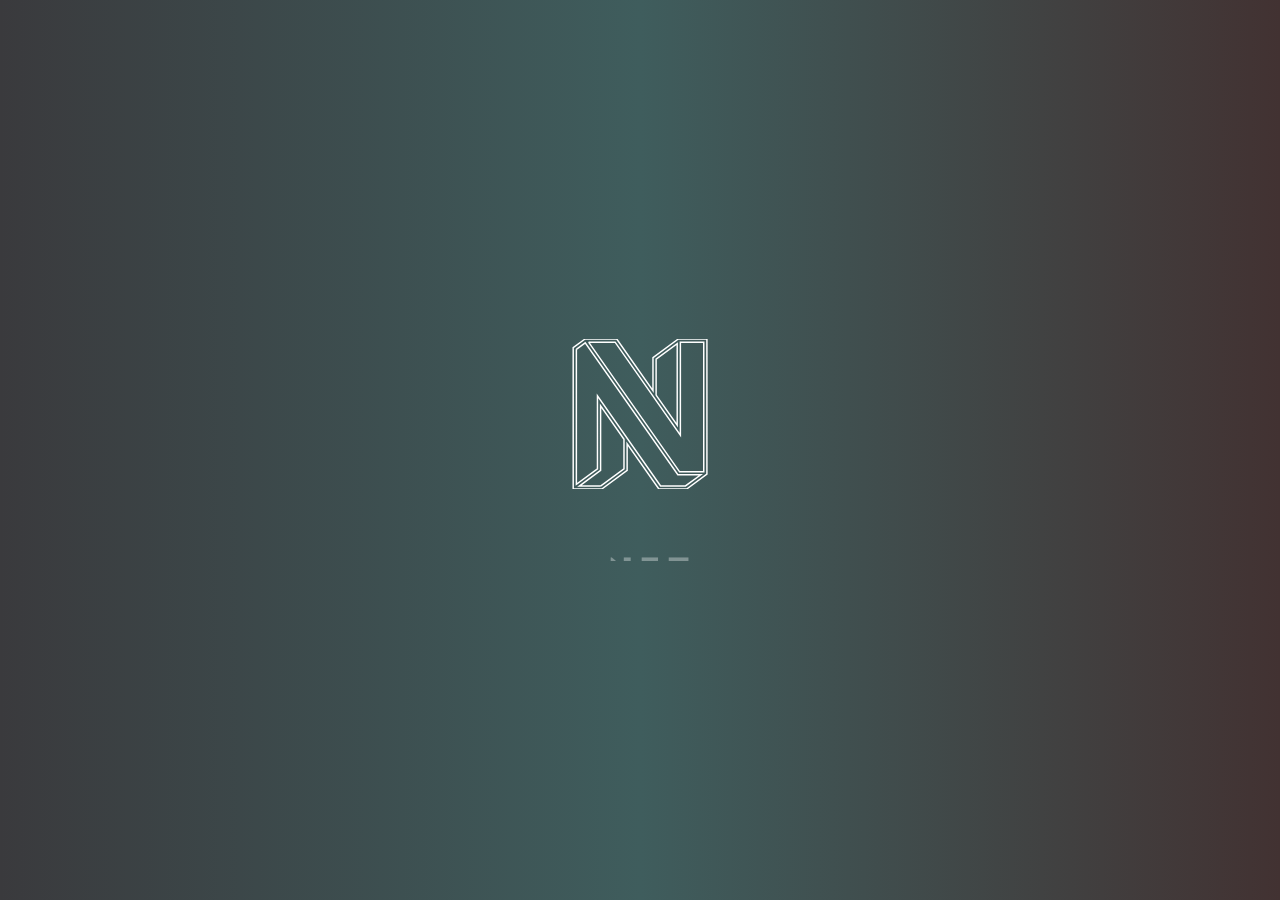
<file: index.html>
<!DOCTYPE html>
<html lang="en">
  <head>
    <meta charset="UTF-8" />
    <meta name="viewport" content="width=device-width, initial-scale=1.0" />
    <title>Document</title>
    <link rel="stylesheet" href="style.css" />
    <link
      rel="stylesheet"
      href="https://cdnjs.cloudflare.com/ajax/libs/font-awesome/6.6.0/css/all.min.css"
      integrity="sha512-Kc323vGBEqzTmouAECnVceyQqyqdsSiqLQISBL29aUW4U/M7pSPA/gEUZQqv1cwx4OnYxTxve5UMg5GT6L4JJg=="
      crossorigin="anonymous"
      referrerpolicy="no-referrer"
    />
  </head>
  <body>
    <div class="container">
      <p>Welcome Viewrs!</p>
    </div>
    <div class="loading-page">
      <svg xmlns="http://www.w3.org/2000/svg" viewBox="0 0 512 512" id="svg">
        <path
          d="M415.4 512h-95.1L212.1 357.5v91.1L125.7 512H28V29.8L68.5 0h108.1l123.7 176.1V63.5L386.7 0h97.7v461.5zM38.8 35.3V496l72-52.9V194l215.5 307.6h84.8l52.4-38.2h-78.3L69 13zm82.5 466.6l80-58.8v-101l-79.8-114.4v220.9L49 501.9h72.3zM80.6 10.8l310.6 442.6h82.4V10.8h-79.8v317.6L170.9 10.8zM311 191.7l72 102.8V15.9l-72 53v122.7z"
        />
      </svg>
      <div class="name-container">
        <div class="logo-name">.Net</div>
      </div>
    </div>
    <script src="https://cdnjs.cloudflare.com/ajax/libs/gsap/3.12.5/gsap.min.js" integrity="sha512-7eHRwcbYkK4d9g/6tD/mhkf++eoTHwpNM9woBxtPUBWm67zeAfFC+HrdoE2GanKeocly/VxeLvIqwvCdk7qScg==" crossorigin="anonymous" referrerpolicy="no-referrer"></script>
    <script src="script.js"></script>
  </body>
</html>
</file>
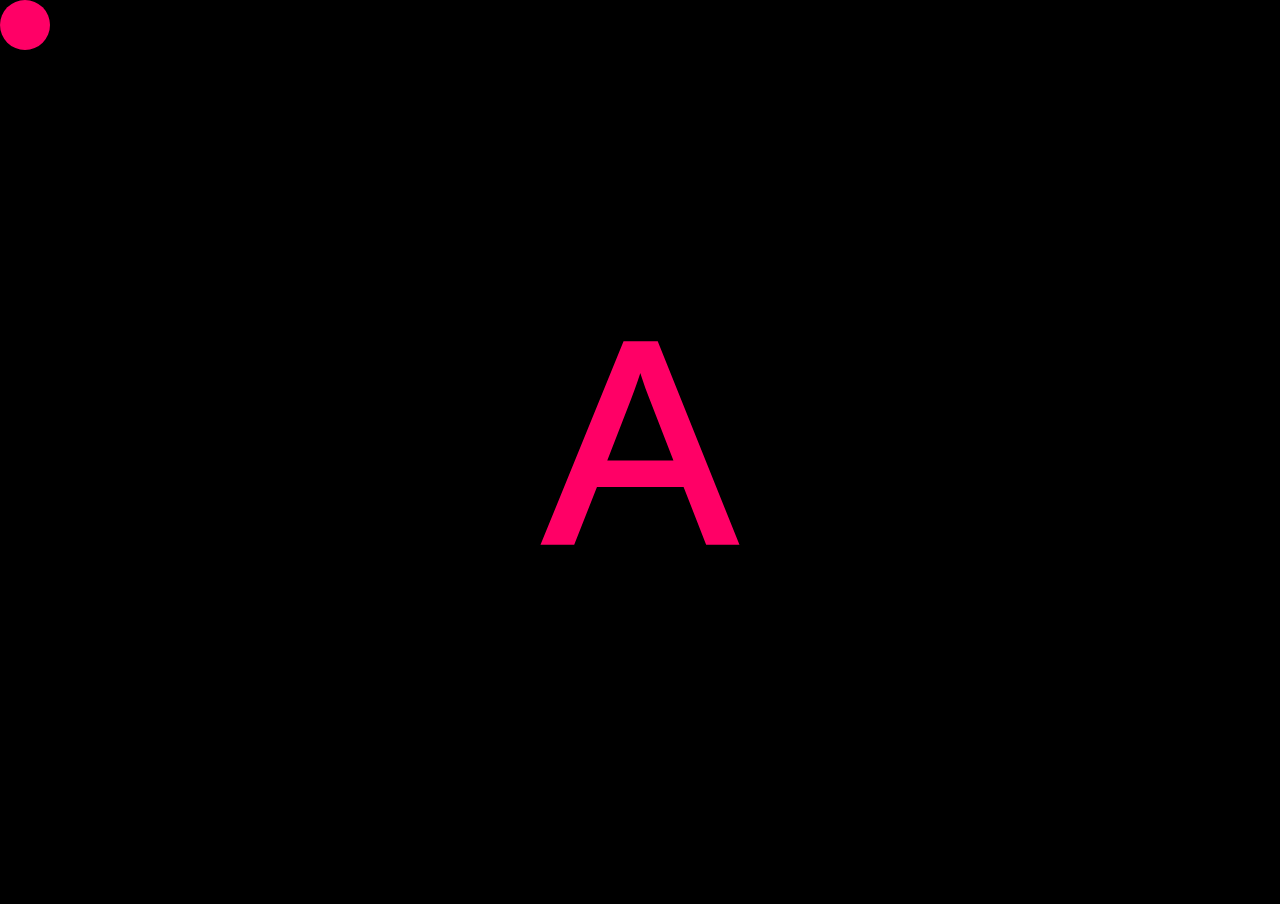
<file: svgAnimation.html>
<!DOCTYPE html>
<html lang="en">
  <head>
    <meta charset="UTF-8" />
    <meta name="viewport" content="width=device-width, initial-scale=1.0" />
    <title>Document</title>
    <style>
      * {
        margin: 0;
        padding: 0;
        box-sizing: border-box;
        font-family: system-ui, -apple-system, BlinkMacSystemFont, 'Segoe UI', Roboto, Oxygen, Ubuntu, Cantarell, 'Open Sans', 'Helvetica Neue', sans-serif;
      }
      html,
      body {
        width: 100%;
        height: 100%;
        background: #000;
        
      }
      svg {
        width: 100%;
        height: 100vh;
        /* background: rgba(255, 74, 167, 0.144); */
      }
      svg text {
        font-size: 10rem;
        fill: #ff0066;
        stroke-width: 3;
        stroke: #ff0066;
        font-family:Impact, Haettenschweiler, 'Arial Narrow Bold', sans-serif;
      }
      svg text.text-body {
        animation: 3s infinite alternate animate-stroke;
      }

      @keyframes animate-stroke {
        0% {
            fill: transparent;
            stroke: #ff0066;
            stroke-width: 3;
            /* starting point of dash */
            stroke-dashoffset: 25%;  
            stroke-dasharray: 0 20%;
        }
        50%{
            fill: transparent;
            color: #ff0066;
            stroke-width: 3;
        }
        80%, 100% {
            fill: #ff0066;
            stroke: #ff0066;
            stroke-dashoffset: 20%;
            stroke-dasharray: 32% 0; 
        }
      }
      .dot {
        position: absolute;
        height: 50px;
        width: 50px;
        background: #ff0066;
        border-radius: 50%;
        pointer-events: none;
      }

    </style>
  </head>
  <body>
    <div>
        <div class="dot"></div>
      <svg viewBox="0 0 400 500">
        <text
          x="50%"
          y="50%"
          dy=".32em"
          text-anchor="middle"
          class="text-body"
        >
         A
        </text>
      </svg>
    </div>
    <script>
        let dot = document.querySelector(".dot")
        document.addEventListener("mousemove", function(e) {
            const X = e.clientX;
            const Y = e.clientY;
            dot.style.left = `${X}px`;
            dot.style.top = `${Y}px`;
        })
    </script>
  </body>
</html>
</file>
<file: style.css>
* {
  margin: 0;
  padding: 0;
  box-sizing: border-box;
}
@font-face {
    font-family: gristela;
    src: url('./gristela.otf');
}

html,
body {
  width: 100%;
  height: 100%;
  font-family: gristela;
}
.container {
  background: #000;
  color: #fff;
  width: 100%;
  height: 100%;
  display: flex;
  justify-content: center;
  align-items: center;
  position: relative;
  font-size: 8rem;
  font-weight: 800;
}
.loading-page {
  position: absolute;
  top: 0;
  left: 0;
  background: linear-gradient(90deg, #3a3a3d, #3f5d5d, #423232);
  height: 100%;
  width: 100%;
  display: flex;
  flex-direction: column;
  gap: 2rem;
  justify-content: center;
  align-items: center;
}
#svg {
  height: 150px;
  width: 150px;
  stroke: #fff;
  fill-opacity: 0;
  stroke-width: 5px;
  stroke-dasharray: 4500;
  animation: draw 5s ease infinite;
}
.logo-name {
  color: #fff;
  font-size: 2rem;
  letter-spacing: 10px;
  text-transform: uppercase;
  margin-left: 10px;
}
.name-container {
    height: 40px;
    overflow: hidden;
    font-weight: bold;
}

@keyframes draw {
  0% {
    stroke-dashoffset: 4500;
  }
  100% {
    stroke-dashoffset: 0;
  }
}

@media (max-width: 800px) {
  .container {
    font-size: 3rem;
  }
}
</file>
